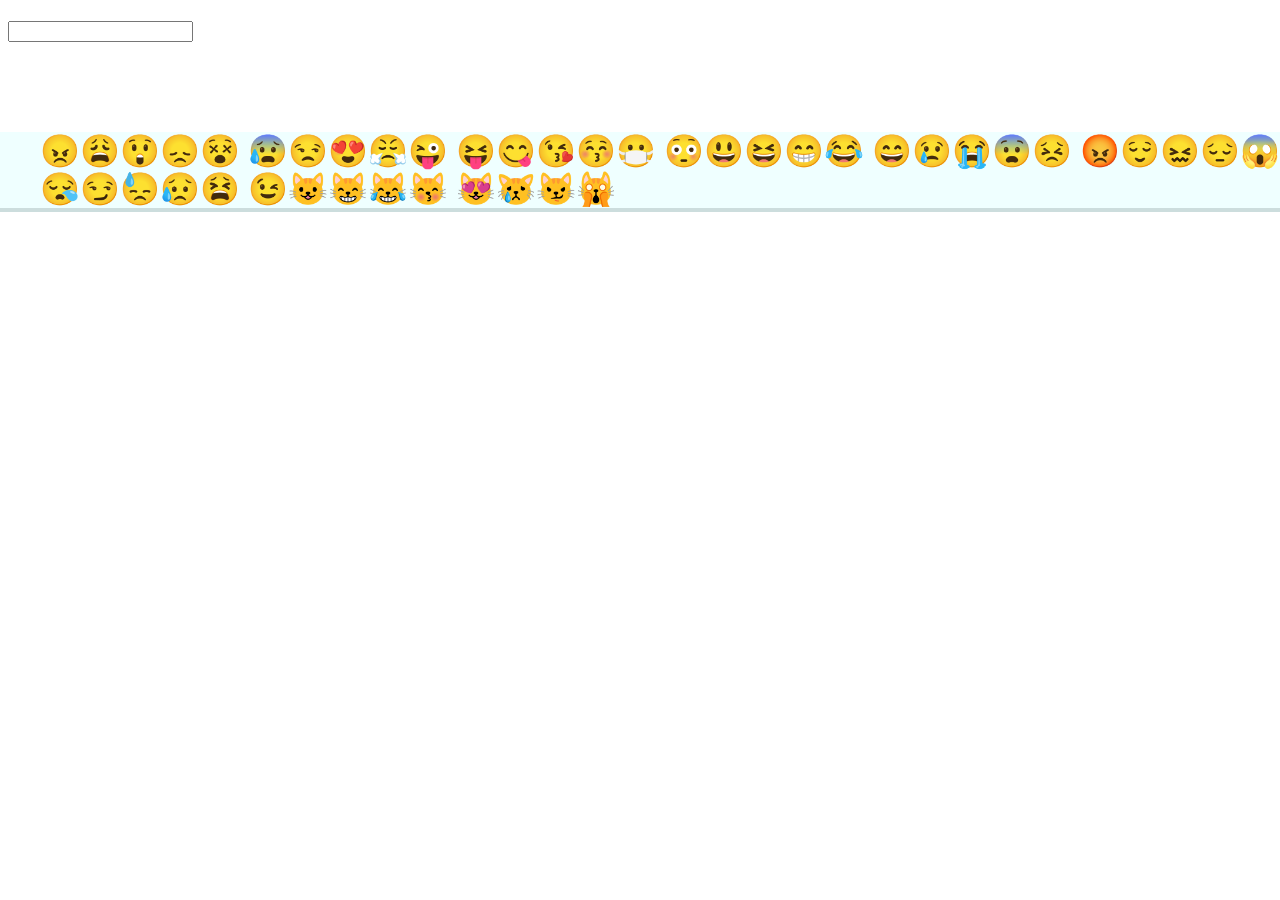
<file: index.html>
<!DOCTYPE html>
<html>
<head>
  <title>eMoji Bar</title>
  <link rel="stylesheet" href="styles.css">
  <script src="app.js"></script>
</head>
<body>

  <h1>
    <div class="p">
      <ul>
        <li>😠</li><li>😩</li><li>😲</li><li>😞</li><li>😵</li>
        <li>😰</li><li>😒</li><li>😍</li><li>😤</li><li>😜</li>
        <li>😝</li><li>😋</li><li>😘</li><li>😚</li><li>😷</li>
        <li>😳</li><li>😃</li><li>😆</li><li>😁</li><li>😂</li>
        <li>😄</li><li>😢</li><li>😭</li><li>😨</li><li>😣</li>
        <li>😡</li><li>😌</li><li>😖</li><li>😔</li><li>😱</li>
        <li>😪</li><li>😏</li><li>😓</li><li>😥</li><li>😫</li>
        <li>😉</li><li>😺</li><li>😸</li><li>😹</li><li>😽</li>
        <li>😻</li><li>😿</li><li>😼</li><li>🙀</li>
      </ul>
    </div>
  </h1>

  <form>
    <input class='t' id='p' type="text" />
  </form>

</body>
</html>
</file>
<file: styles.css>
.p {
  position: relative;
  width: 100%;
}

ul {
  background-color: #efffff;
  border-bottom: 4px solid #cdd;
  position: fixed;
  top: 100px;
  left: 0;
  width: 100%;
  list-style: none;
  list-style-type: none;
}

ul li {
  display: inline;
  cursor: pointer;
  -webkit-touch-callout: none;
  -webkit-user-select: none;
  -khtml-user-select: none;
  -moz-user-select: none;
  -ms-user-select: none;
  user-select: none;
}
</file>
